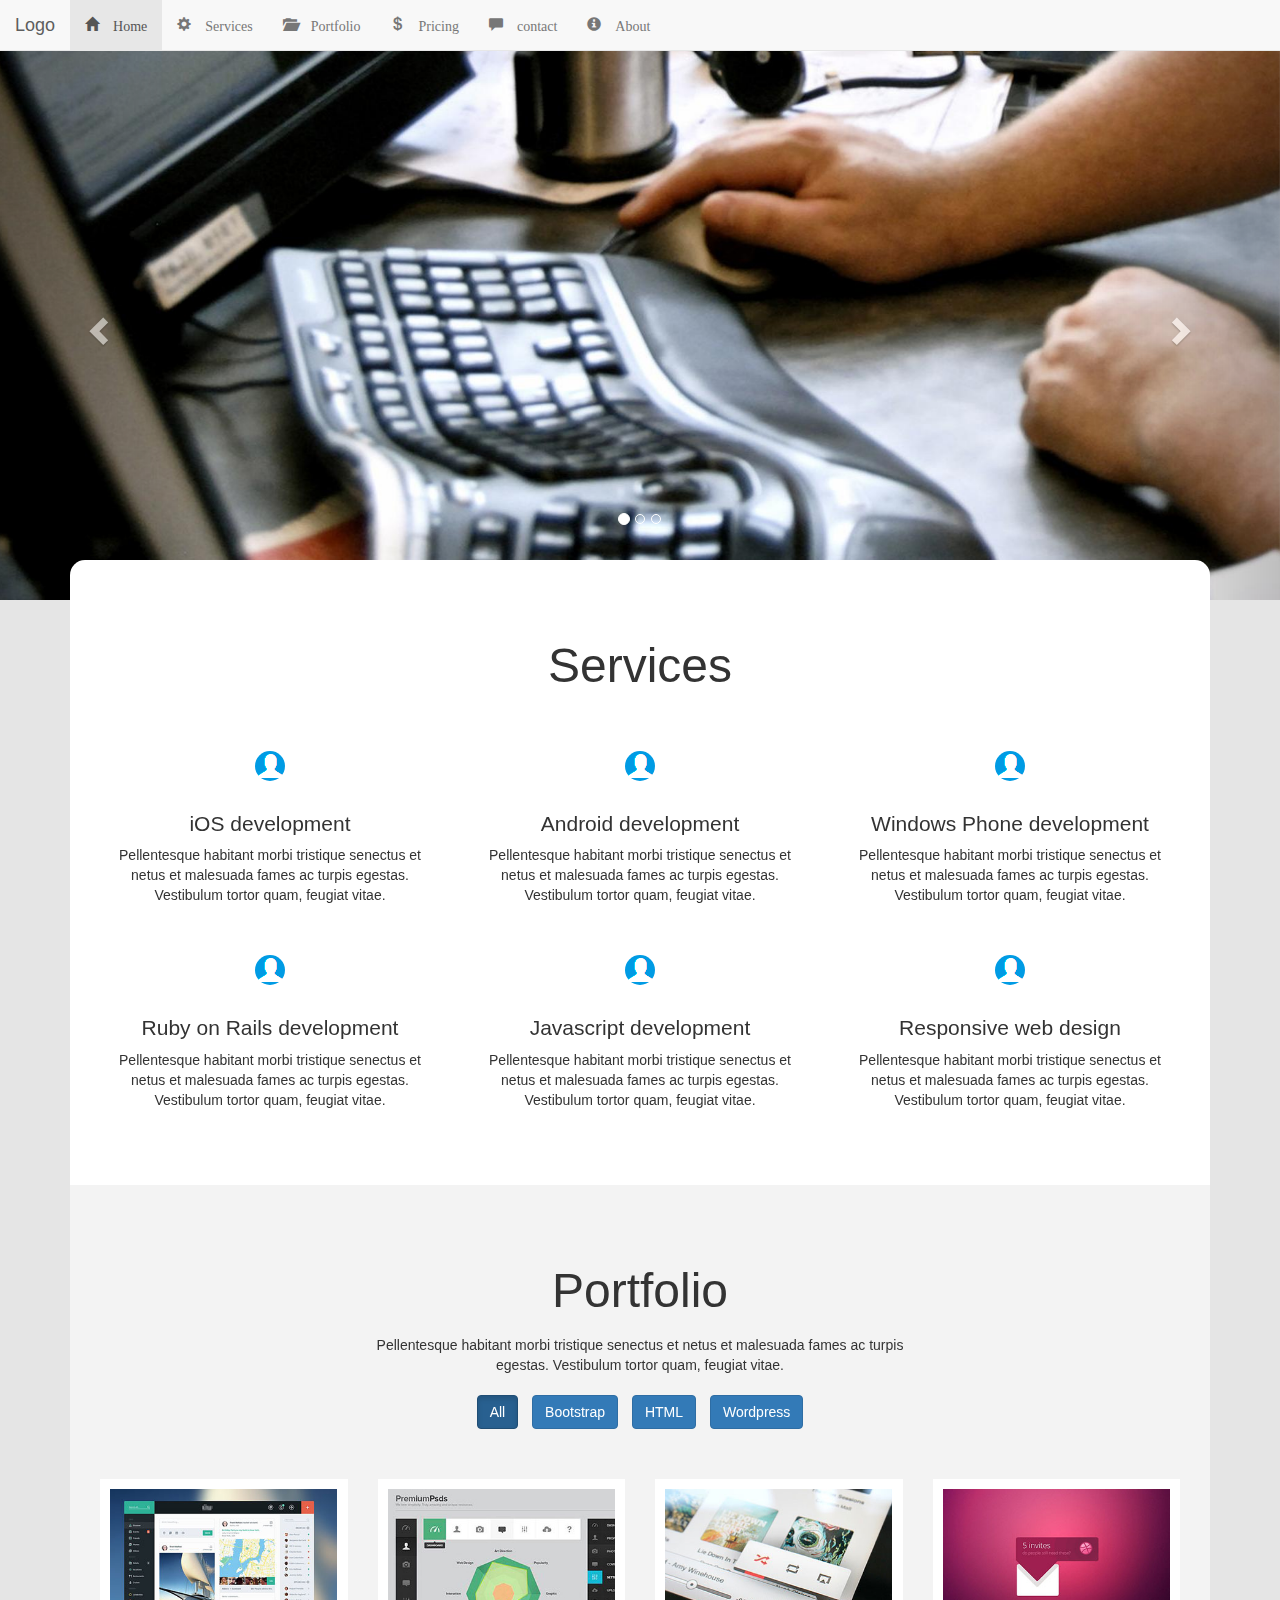
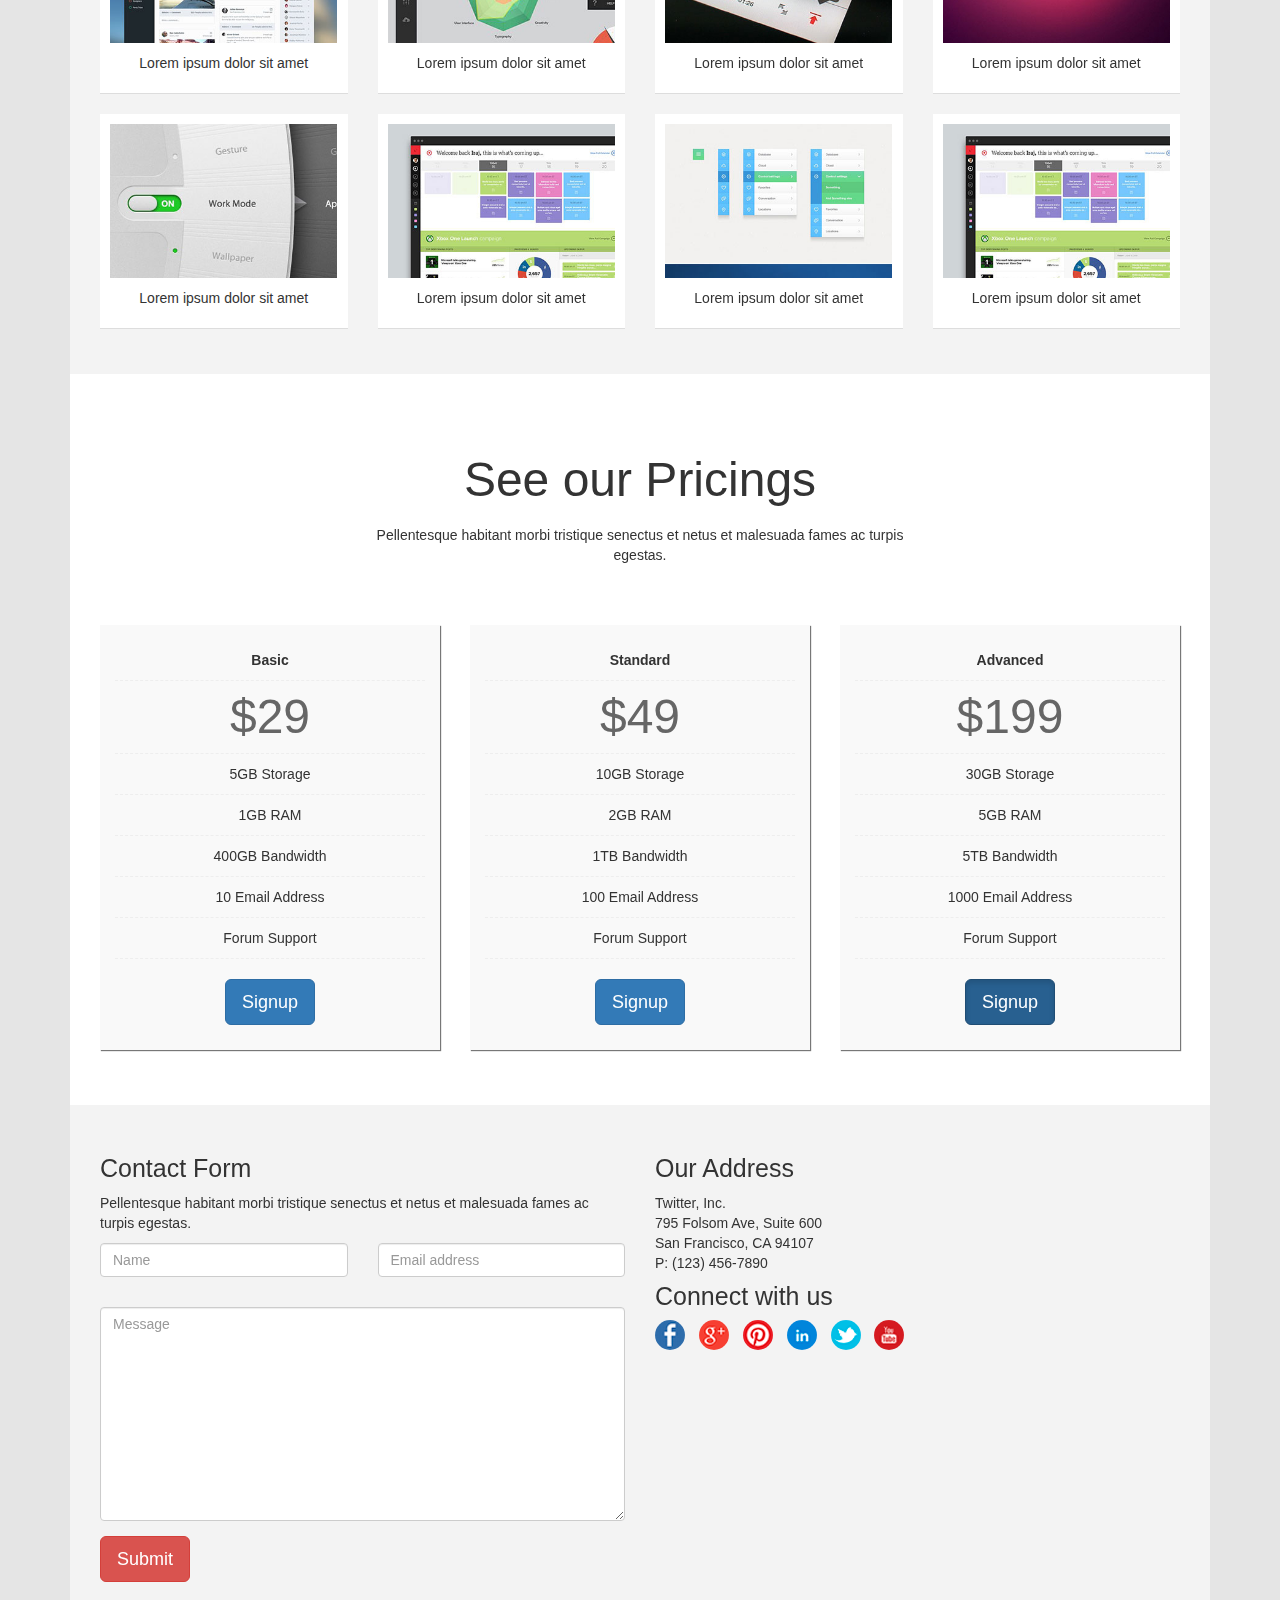
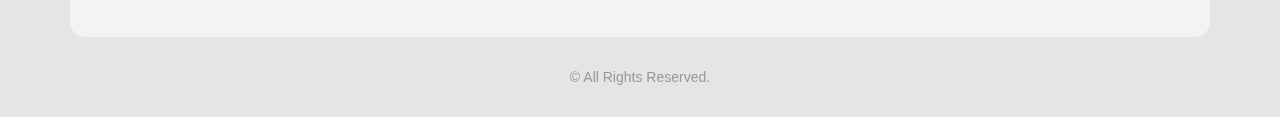
<file: index.html>
<!DOCTYPE html>
<!--[if lt IE 7]>      <html class="no-js lt-ie9 lt-ie8 lt-ie7"> <![endif]-->
<!--[if IE 7]>         <html class="no-js lt-ie9 lt-ie8"> <![endif]-->
<!--[if IE 8]>         <html class="no-js lt-ie9"> <![endif]-->
<!--[if gt IE 8]><!--> <html class="no-js"> <!--<![endif]-->
    <head>
        <meta charset="utf-8">
        <meta http-equiv="X-UA-Compatible" content="IE=edge,chrome=1">
        <title>Proyecto Final</title>
        <meta name="description" content="">
        <meta name="viewport" content="width=device-width, initial-scale=1">
        <link rel="icon" href="images/ico/favicon.ico">
        <link rel="stylesheet" href="css/bootstrap.min.css"/>
        <link rel="stylesheet" href="css/main.css"/>
        <!--[if lt IE 9]>
            <script src="js/vendor/html5-3.6-respond-1.4.2.min.js"></script>
        <![endif]-->
    </head>
    <body>
        <header>
            <nav class="navbar navbar-default navbar-fixed-top">
                <div class="container-fluid">
                    <div class="navbar-header">
                        <button type="button" class="navbar-toggle collapsed" data-toggle="collapse" data-target="#main-nav" >
                            <span></span>
                            <span class="icon-bar"></span>
                            <span class="icon-bar"></span>
                            <span class="icon-bar"></span>
                        </button>
                        <a class="navbar-brand" href="#">Logo</a>
                    </div>
                    <div class="collapse navbar-collapse" id="main-nav">
                        <ul class="nav navbar-nav">
                            <li class="active"><a href="#"><span class="glyphicon glyphicon-home"> Home</span></a></li>
                            <li><a href="#services"><span class="glyphicon glyphicon-cog"> Services</span></a></li>
                            <li><a href="#portfolio"><span class="glyphicon glyphicon-folder-open"> Portfolio</span></a></li>
                            <li><a href="#pricing"><span class="glyphicon glyphicon-usd"> Pricing</span></a></li>
                            <li><a href="#contact"><span class="glyphicon glyphicon-comment"> contact</span></a></li>
                            <li><a href="about.html"><span class=" glyphicon glyphicon-info-sign"> About</span></a></li>
                        </ul>
                    </div>
                </div>
            </nav>
        </header>

        <div class="container-fluid main-carousel">
            <div class="row">
                <div id="main-carousel" class="carousel slide" data-ride="carousel">
                    <ol class="carousel-indicators">
                        <li data-target="#main-carousel" data-slide-to="0" class="active"></li>
                        <li data-target="#main-carousel" data-slide-to="1"></li>
                        <li data-target="#main-carousel" data-slide-to="2"></li>
                    </ol>
                    <div class="carousel-inner">
                        <div class="item item1 active">
                        </div>
                        <div class="item item2">
                        </div>
                        <div class="item item3">
                        </div>
                    </div>
                    <a class="left carousel-control" href="#main-carousel" data-slide="prev">
                        <span class="glyphicon glyphicon-chevron-left"></span>
                    </a>
                    <a class="right carousel-control" href="#main-carousel" data-slide="next">
                        <span class="glyphicon glyphicon-chevron-right"></span>
                    </a>
                </div>
            </div>
        </div>

        <main class="container">
                <!--div.row>(div.col-md-4.text-center>img.img-circle+p.lead+p)-->
                <div class="section" id="services">
                    <div class="col-sm-12 text-center title">
                        <h2>Services</h2>
                    </div>
                    <div class="col-md-4 col-sm-6 text-center box">
                        <img src="images/icon.png" alt="" class="img-circle">
                        <p class="lead">iOS development</p>
                        <p>Pellentesque habitant morbi tristique senectus et netus et malesuada fames ac turpis egestas. Vestibulum tortor quam, feugiat vitae.</p>
                    </div>
                    <div class="col-md-4 col-sm-6 text-center box">
                        <img src="images/icon.png" alt="" class="img-circle">
                        <p class="lead">Android development</p>
                        <p>Pellentesque habitant morbi tristique senectus et netus et malesuada fames ac turpis egestas. Vestibulum tortor quam, feugiat vitae.</p>
                    </div>
                    <div class="col-md-4 col-sm-6 text-center box">
                        <img src="images/icon.png" alt="" class="img-circle">
                        <p class="lead">Windows Phone development</p>
                        <p>Pellentesque habitant morbi tristique senectus et netus et malesuada fames ac turpis egestas. Vestibulum tortor quam, feugiat vitae.</p>
                    </div>
                    <div class="col-md-4 col-sm-6 text-center box">
                        <img src="images/icon.png" alt="" class="img-circle">
                        <p class="lead">Ruby on Rails development</p>
                        <p>Pellentesque habitant morbi tristique senectus et netus et malesuada fames ac turpis egestas. Vestibulum tortor quam, feugiat vitae.</p>
                    </div>
                    <div class="col-md-4 col-sm-6 text-center box">
                        <img src="images/icon.png" alt="" class="img-circle">
                        <p class="lead">Javascript development</p>
                        <p>Pellentesque habitant morbi tristique senectus et netus et malesuada fames ac turpis egestas. Vestibulum tortor quam, feugiat vitae.</p>
                    </div>
                    <div class="col-md-4 col-sm-6 text-center box">
                        <img src="images/icon.png" alt="" class="img-circle">
                        <p class="lead">Responsive web design</p>
                        <p>Pellentesque habitant morbi tristique senectus et netus et malesuada fames ac turpis egestas. Vestibulum tortor quam, feugiat vitae.</p>
                    </div>
                </div>

                <div class="section" id="portfolio">
                    <div class="col-sm-12 text-center title">
                        <h2>Portfolio</h2>
                        <p>Pellentesque habitant morbi tristique senectus et netus et malesuada fames ac turpis egestas. Vestibulum tortor quam, feugiat vitae.</p>
                        <a href="#" class="btn btn-primary active">All</a>
                        <a href="#" class="btn btn-primary">Bootstrap</a>
                        <a href="#" class="btn btn-primary">HTML</a>
                        <a href="#" class="btn btn-primary">Wordpress</a>
                    </div>
                    <div class="col-md-3 col-sm-4">
                        <div class="thumbnail text-center">
                            <img src="images/portfolio/item1.jpg" alt="">
                            <p>Lorem ipsum dolor sit amet</p>
                        </div>
                    </div>
                    <div class="col-md-3 col-sm-4">
                        <div class="thumbnail text-center">
                            <img src="images/portfolio/item2.jpg" alt="">
                            <p>Lorem ipsum dolor sit amet</p>
                        </div>
                    </div>
                    <div class="col-md-3 col-sm-4">
                        <div class="thumbnail text-center">
                            <img src="images/portfolio/item3.jpg" alt="">
                            <p>Lorem ipsum dolor sit amet</p>
                        </div>
                    </div>
                    <div class="col-md-3 col-sm-4">
                        <div class="thumbnail text-center">
                            <img src="images/portfolio/item4.jpg" alt="">
                            <p>Lorem ipsum dolor sit amet</p>
                        </div>
                    </div>
                    <div class="col-md-3 col-sm-4">
                        <div class="thumbnail text-center">
                            <img src="images/portfolio/item5.jpg" alt="">
                            <p>Lorem ipsum dolor sit amet</p>
                        </div>
                    </div>
                    <div class="col-md-3 col-sm-4">
                        <div class="thumbnail text-center">
                            <img src="images/portfolio/item6.jpg" alt="">
                            <p>Lorem ipsum dolor sit amet</p>
                        </div>
                    </div>
                    <div class="col-md-3 col-sm-4">
                        <div class="thumbnail text-center">
                            <img src="images/portfolio/item7.jpg" alt="">
                            <p>Lorem ipsum dolor sit amet</p>
                        </div>
                    </div>
                    <div class="col-md-3 col-sm-4">
                        <div class="thumbnail text-center">
                            <img src="images/portfolio/item6.jpg" alt="">
                            <p>Lorem ipsum dolor sit amet</p>
                        </div>
                    </div>
                </div>

                <!--div.row.section#pricing>div.col-sm-12.text-center.title+h2+p-->
                <div class="section" id="pricing">
                    <div class="col-sm-12 text-center title">
                        <h2>See our Pricings</h2>
                        <p>Pellentesque habitant morbi tristique senectus et netus et malesuada fames ac turpis egestas.</p>
                    </div>
                    <!--(div.col-sm-4>(p>strong)+h3+(ul>li*5)+a.btn.btn-primary)*3-->
                    <div class="col-sm-4 ">
                        <div class="box text-center">
                            <p><strong>Basic</strong></p>
                            <h3>$29</h3>
                            <ul class="list-unstyled">
                                <li>5GB Storage</li>
                                <li>1GB RAM</li>
                                <li>400GB Bandwidth</li>
                                <li>10 Email Address</li>
                                <li>Forum Support</li>
                            </ul class="list-unstyled">
                            <a href="" class="btn btn-lg btn-primary">Signup</a>
                        </div>

                    </div>
                    <div class="col-sm-4">
                        <div class="box text-center">
                            <p><strong>Standard</strong></p>
                            <h3>$49</h3>
                            <ul class="list-unstyled">
                                <li>10GB Storage</li>
                                <li>2GB RAM</li>
                                <li>1TB Bandwidth</li>
                                <li>100 Email Address</li>
                                <li>Forum Support</li>
                            </ul>
                            <a href="" class="btn btn-lg btn-primary">Signup</a>
                        </div>

                    </div>
                    <div class="col-sm-4">
                        <div class="box text-center">
                            <p><strong>Advanced</strong></p>
                            <h3>$199</h3>
                            <ul class="list-unstyled">
                                <li>30GB Storage</li>
                                <li>5GB RAM</li>
                                <li>5TB Bandwidth</li>
                                <li>1000 Email Address</li>
                                <li>Forum Support</li>
                            </ul>
                            <a href="" class="btn btn-lg btn-primary active">Signup</a>
                        </div>
                    </div>
                </div>

                <!--div.row.section#contact>div.col-sm-6*2-->
                <div class="section title" id="contact">
                    <div class="col-sm-6">
                        <!--h4+p+form>(div.form-group>div.row>(div.col-sm-6>div.form-group>input.form-control)*2)+(div.form-group>textarea.form-control)+(div.form-group>input.form-control[type="submit"].btn.btn-danger)-->
                        <h4>Contact Form</h4>
                        <p>Pellentesque habitant morbi tristique senectus et netus et malesuada fames ac turpis egestas.</p>
                        <form action="">
                            <div class="form-group">
                                <div class="row">
                                    <div class="col-sm-6">
                                        <div class="form-group">
                                            <input type="text" class="form-control" placeholder="Name">
                                        </div>
                                    </div>
                                    <div class="col-sm-6">
                                        <div class="form-group">
                                            <input type="text" class="form-control" placeholder="Email address">
                                        </div>
                                    </div>
                                </div>
                            </div>
                            <div class="form-group">
                                <textarea name="" id="" cols="30" rows="10" class="form-control" placeholder="Message"></textarea>
                            </div>
                            <div class="form-group">
                                <input type="submit" class="btn btn-lg btn-danger">
                            </div>
                        </form>
                    </div>
                   <div class="col-sm-6">
                    <!--h4+p+p+p+h4+ul.list-unstyled.list-inline>(li>a.icon.icon-)*6-->
                        <h4>Our Address</h4>
                        <p>
                            Twitter, Inc.<br/>
                            795 Folsom Ave, Suite 600<br/>
                            San Francisco, CA 94107<br/>
                            P: (123) 456-7890
                        </p>
                        <h4>Connect with us</h4>
                        <ul class="list-unstyled list-inline">
                            <li>
                                <a href="" class="icon icon-fb" alt="Facebook"></a>
                            </li>
                            <li>
                                <a href="" class="icon icon-gp" alt="Google Plus"></a>
                            </li>
                            <li>
                                <a href="" class="icon icon-pt" alt="Pinterest"></a>
                            </li>
                            <li>
                                <a href="" class="icon icon-ld" alt="Linkedin"></a>
                            </li>
                            <li>
                                <a href="" class="icon icon-tw" alt="Twitter"></a>
                            </li>
                            <li>
                                <a href="" class="icon icon-yt" alt="Youtube"></a>
                            </li>
                        </ul>
                    </div>
                </div>
        </main>

        <footer>
            <div class="container">
                <div class="row">
                    <div class="col-sm-12">
                        <p class="text-center">© All Rights Reserved.</p>
                    </div>
                </div>
            </div>
        </footer>

        <script src="js/vendor/jquery-1.11.2.min.js"></script>
        <script src="js/vendor/bootstrap.min.js"></script>
        <script src="js/main.js"></script>
    </body>
</html>
</file>
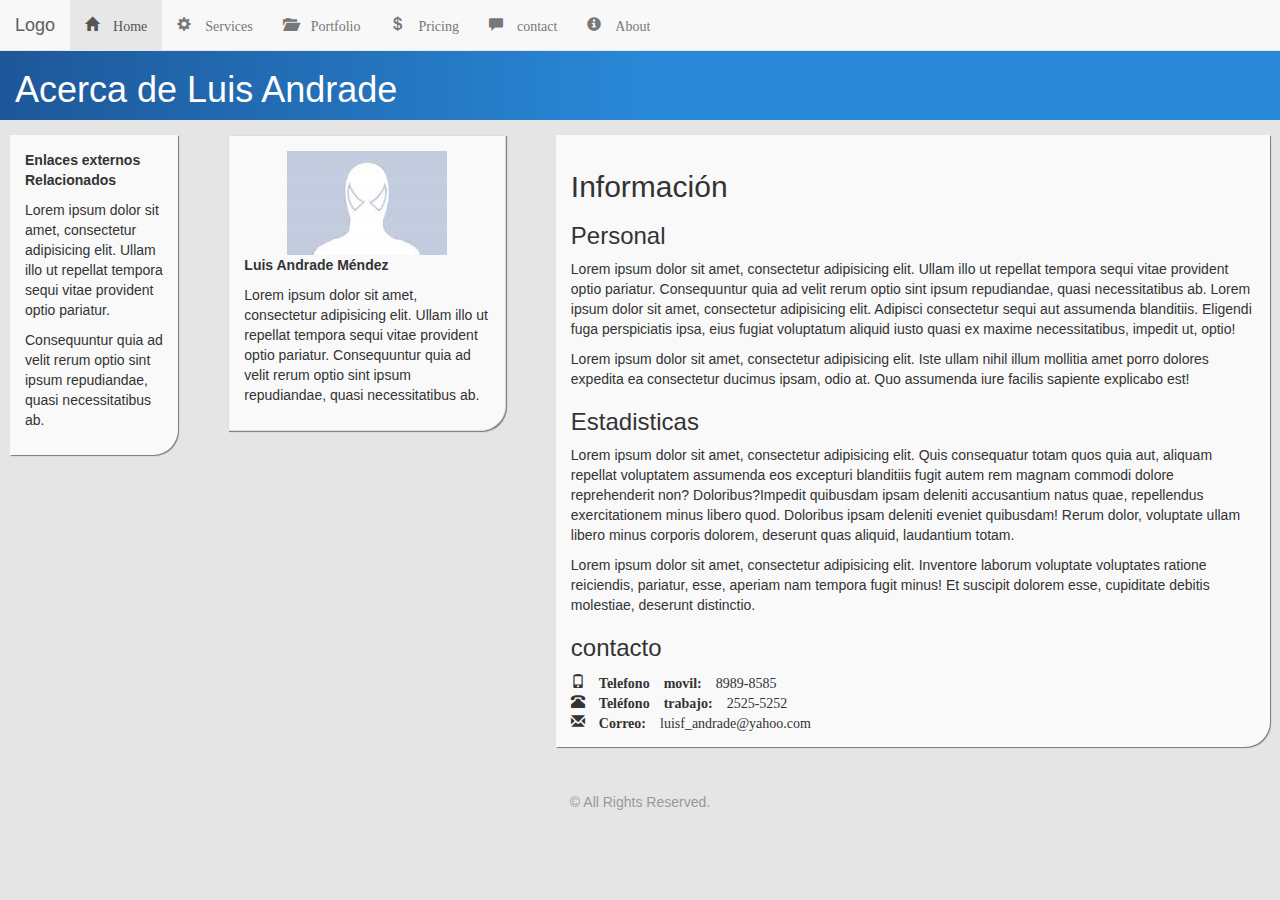
<file: about.html>
<!DOCTYPE html>
<!--[if lt IE 7]>      <html class="no-js lt-ie9 lt-ie8 lt-ie7"> <![endif]-->
<!--[if IE 7]>         <html class="no-js lt-ie9 lt-ie8"> <![endif]-->
<!--[if IE 8]>         <html class="no-js lt-ie9"> <![endif]-->
<!--[if gt IE 8]><!--> <html class="no-js"> <!--<![endif]-->
    <head>
        <meta charset="utf-8">
        <meta http-equiv="X-UA-Compatible" content="IE=edge,chrome=1">
        <title>Proyecto Final</title>
        <meta name="description" content="">
        <meta name="viewport" content="width=device-width, initial-scale=1">
        <link rel="icon" href="images/ico/favicon.ico">
        <link rel="stylesheet" href="css/bootstrap.min.css"/>
        <link rel="stylesheet" href="css/main.css"/>
        <!--[if lt IE 9]>
            <script src="js/vendor/html5-3.6-respond-1.4.2.min.js"></script>
        <![endif]-->
    </head>
    <body>
        <header>
            <nav class="navbar navbar-default navbar-fixed-top">
                <div class="container-fluid">
                    <div class="navbar-header">
                        <button type="button" class="navbar-toggle collapsed" data-toggle="collapse" data-target="#main-nav1" >
                            <span></span>
                            <span class="icon-bar"></span>
                            <span class="icon-bar"></span>
                            <span class="icon-bar"></span>
                        </button>
                        <a class="navbar-brand" href="index.html">Logo</a>
                    </div>
                    <div class="collapse navbar-collapse" id="main-nav1">
                        <ul class="nav navbar-nav">
                            <li class="active"><a href="index.html"><span class="glyphicon glyphicon-home"> Home</span></a></li>
                            <li><a href="index.html#services"><span class="glyphicon glyphicon-cog"> Services</span></a></li>
                            <li><a href="index.html#portfolio"><span class="glyphicon glyphicon-folder-open"> Portfolio</span></a></li>
                            <li><a href="index.html#pricing"><span class="glyphicon glyphicon-usd"> Pricing</span></a></li>
                            <li><a href="index.html#contact"><span class="glyphicon glyphicon-comment"> contact</span></a></li>
                            <li><a href="#ab"><span class=" glyphicon glyphicon-info-sign"> About</span></a></li>
                        </ul>
                    </div>
                </div>
            </nav>
        </header>
        <div class=" conteiner-fluid">
            <div class="row">
                <div class="col-sm-12 titulo">
                    <h1> Acerca de Luis Andrade</h1>
                </div>
                <div class="col-sm-2">
                    <div class="about">
                        <strong>Enlaces externos Relacionados</strong>
                        <p>Lorem ipsum dolor sit amet, consectetur adipisicing elit. Ullam illo ut repellat tempora sequi vitae provident optio pariatur.</p>
                        <p> Consequuntur quia ad velit rerum optio sint ipsum repudiandae, quasi necessitatibus ab.</p>
                    </div>
                </div>
                <div class="col-sm-3">
                    <div class="thumbnail about">
                        <img src="images/foto.jpg" alt="">
                        <strong>Luis Andrade Méndez</strong>
                        <p>Lorem ipsum dolor sit amet, consectetur adipisicing elit. Ullam illo ut repellat tempora sequi vitae provident optio pariatur. Consequuntur quia ad velit rerum optio sint ipsum repudiandae, quasi necessitatibus ab.</p>
                     </div>
                </div>
                <div class="col-sm-7">
                    <div class="about">
                        <h2>Información</h2>
                        <h3>Personal</h3>
                        <p>Lorem ipsum dolor sit amet, consectetur adipisicing elit. Ullam illo ut repellat tempora sequi vitae provident optio pariatur. Consequuntur quia ad velit rerum optio sint ipsum repudiandae, quasi necessitatibus ab.
                        Lorem ipsum dolor sit amet, consectetur adipisicing elit. Adipisci consectetur sequi aut assumenda blanditiis. Eligendi fuga perspiciatis ipsa, eius fugiat voluptatum aliquid iusto quasi ex maxime necessitatibus, impedit ut, optio!</p>
                        <p>Lorem ipsum dolor sit amet, consectetur adipisicing elit. Iste ullam nihil illum mollitia amet porro dolores expedita ea consectetur ducimus ipsam, odio at. Quo assumenda iure facilis sapiente explicabo est!</p>
                        <h3>Estadisticas</h3>
                        <p><span>Lorem ipsum dolor sit amet, consectetur adipisicing elit. Quis consequatur totam quos quia aut, aliquam repellat voluptatem assumenda eos excepturi blanditiis fugit autem rem magnam commodi dolore reprehenderit non? Doloribus?</span><span>Impedit quibusdam ipsam deleniti accusantium natus quae, repellendus exercitationem minus libero quod. Doloribus ipsam deleniti eveniet quibusdam! Rerum dolor, voluptate ullam libero minus corporis dolorem, deserunt quas aliquid, laudantium totam.</span></p>
                        <p>Lorem ipsum dolor sit amet, consectetur adipisicing elit. Inventore laborum voluptate voluptates ratione reiciendis, pariatur, esse, aperiam nam tempora fugit minus! Et suscipit dolorem esse, cupiditate debitis molestiae, deserunt distinctio.</p>
                        <h3>contacto</h3>
                        <span class="glyphicon glyphicon-phone"> <strong>Telefono movil:</strong> 8989-8585</span> </br>
                        <span class="glyphicon glyphicon-phone-alt"> <strong>Teléfono trabajo:</strong> 2525-5252</span></br>
                        <span class="glyphicon glyphicon-envelope"> <strong>Correo:</strong> <a href="luisf_andrade@yahoo.com"></a>luisf_andrade@yahoo.com</span>
                    </div>
                </div>
            </div>
        </div>
        <footer>
            <div class="container">
                <div class="row">
                    <div class="col-sm-12">
                        <p class="text-center">© All Rights Reserved.</p>
                    </div>
                </div>
            </div>
        </footer>

        <script src="js/vendor/jquery-1.11.2.min.js"></script>
        <script src="js/vendor/bootstrap.min.js"></script>
        <script src="js/main.js"></script>
    </body>
</html>
</file>
<file: css/main.css>
/* ==========================================================================
   Author's custom styles
   ========================================================================== */
body{
    padding-top:50px;
    background: #e5e5e5;
    color: #333;
}

ul,ol{
    padding: 0;
}

.navbar {
    margin-bottom: 0;
}

#main-carousel .item{
    height: 300px;
    background-size: cover;
    background-position: 50% 50%;
}

#main-carousel .item1{
    background-image: url("../images/carousel/imagen1.jpg");
}

#main-carousel .item2 {
    background-image: url("../images/carousel/imagen2.jpg");
}

#main-carousel .item3 {
    background-image: url("../images/carousel/imagen3.jpg");
}

#main-carousel .carousel-indicators {
    bottom: 60px;
}

main {
    margin-top:-40px;
    position: relative;
}

.section .title {
    padding: 40px 0;
}

.section .title h2{
    font-size: 48px;
    margin-top: 40px;
    margin-bottom: 18px;
}

.section .title p {
    max-width: 90%;
    margin: 0 auto;
    padding-bottom: 20px;
}

#services {
    background-color: #ffffff;
    border-radius:15px 15px 0 0;
}


#services .box {
    padding-bottom: 40px;
}

#services .box p.lead {
    padding-top: 28px;
    margin-bottom: 7px;
}

#services .box p {
    padding: 0 15px;
}

#portfolio {
    background-color: #F3F3F3;
}

#portfolio .title .btn {
    margin: 0 5px 10px;
}

#portfolio .thumbnail {
    padding: 10px;
    border-width: 0 0 1px 0;
    border-radius: 0;
}

#portfolio .thumbnail p {
    padding-top: 10px;
}

#pricing {
    background-color: #ffffff;
}

#pricing .box {
    padding: 15px;
    margin-bottom: 30px;
    background-color: #F9F9F9;
    box-shadow: 1px 1px 1px #777777;
}

#pricing .box p,
#pricing .box h3,
#pricing .box ul li {
    margin: 0;
    padding: 10px 0;
    border-bottom: 1px dashed #eee;
}

#pricing .box h3 {
    color: #666;
    font-size: 48px;
}

#pricing .box .btn {
    margin: 10px 0;
}

#contact {
    background-color: #F3F3F3;
    padding: 40px 15px;
    border-radius: 0 0 15px 15px;
}

#contact h4 {
    font-size: 25px;
}

#contact .icon {
    overflow: hidden;
    display: block;
    width: 30px;
    height: 30px;
    border-radius: 50%;
    background-image: url("../images/sprite.png");
}

#contact .icon-fb {
    background-position: 0 0;
}

#contact .icon-gp {
    background-position: 0 -60px;
}

#contact .icon-pt {
    background-position: 0 -120px;
}

#contact .icon-ld {
    background-position: 0 -180px;
}

#contact .icon-tw {
    background-position: 0 -240px;
}

#contact .icon-yt {
    background-position: 0 -300px;
}

#contact ul li {
    padding: 0 2px;
}

footer p {
    margin: 30px 0;
    color: #999;
}

.titulo {
background: #1e5799;
background: -moz-linear-gradient(left, #1e5799 1%, #2989d8 51%);
background: -webkit-linear-gradient(left, #1e5799 1%,#2989d8 51%);
background: linear-gradient(to right, #1e5799 1%,#2989d8 51%);
filter: progid:DXImageTransform.Microsoft.gradient( startColorstr='#1e5799', endColorstr='#2989d8',GradientType=1 );}

.titulo h1 {
    color: #ffffff;
    margin-left: 15px
}

.about {
    background-color: #ffffff;
    padding: 15px;
    margin: 15px 10px;
    background-color: #F9F9F9;
    box-shadow: 1px 1px 1px #777777;
    border-radius: 0 0 25px 0;
}

.about strong,
.about p {
    margin-top: 10px;
}



@media only screen and (min-width : 768px) {
    .section {
        overflow:hidden;
        padding: 0 15px 25px;
    }
    #main-carousel .item {
        height: 550px;
    }

    .section .title p {
        max-width: 50%;
        margin: 0 auto;
    }

    #contact ul li {
    padding: 0 5px;
}

}
</file>
